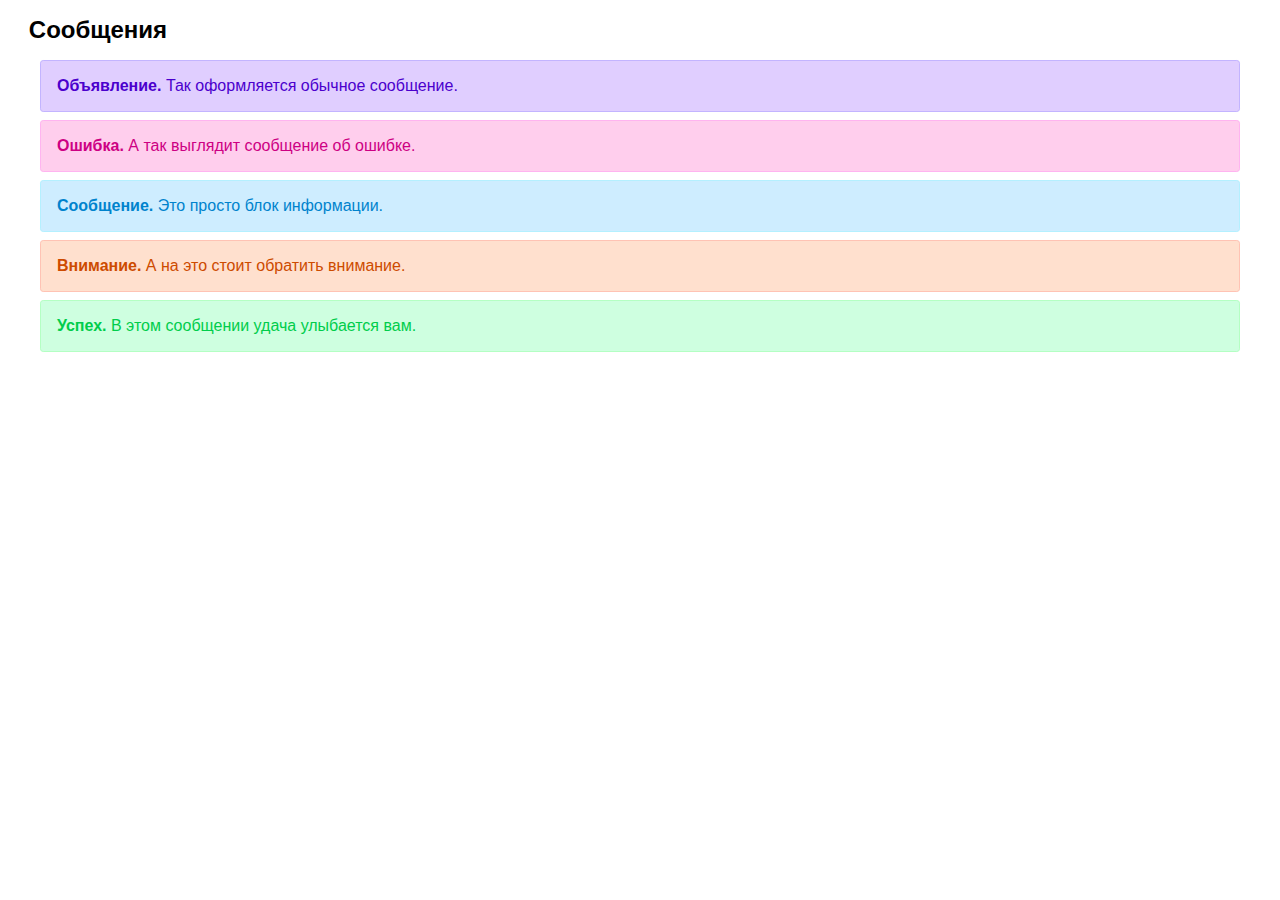
<file: projects/less/alert msg/index.html>
<!DOCTYPE html>
<html lang="ru">
  <head>
    <title>Цвета алертов</title>
    <meta charset="utf-8">
    <link href="second.css" rel="stylesheet">
    <link href="style.css" rel="stylesheet">
  </head>
  <body class="toolkit">
    <article class="alerts">
      <h1>Сообщения</h1>
      <section>
        <p class="alert alert-primary"><strong>Объявление.</strong> Так оформляется обычное сообщение.</p>
      </section>
      <section>
        <p class="alert alert-error"><strong>Ошибка.</strong> А так выглядит сообщение об ошибке.</p>
      </section>
      <section>
        <p class="alert alert-info"><strong>Сообщение.</strong> Это просто блок информации.</p>
      </section>
      <section>
        <p class="alert alert-warning"><strong>Внимание.</strong> А на это стоит обратить внимание.</p>
      </section>
      <section>
        <p class="alert alert-success"><strong>Успех.</strong> В этом сообщении удача улыбается вам.</p>
      </section>
    </article>
  </body>
</html>
</file>
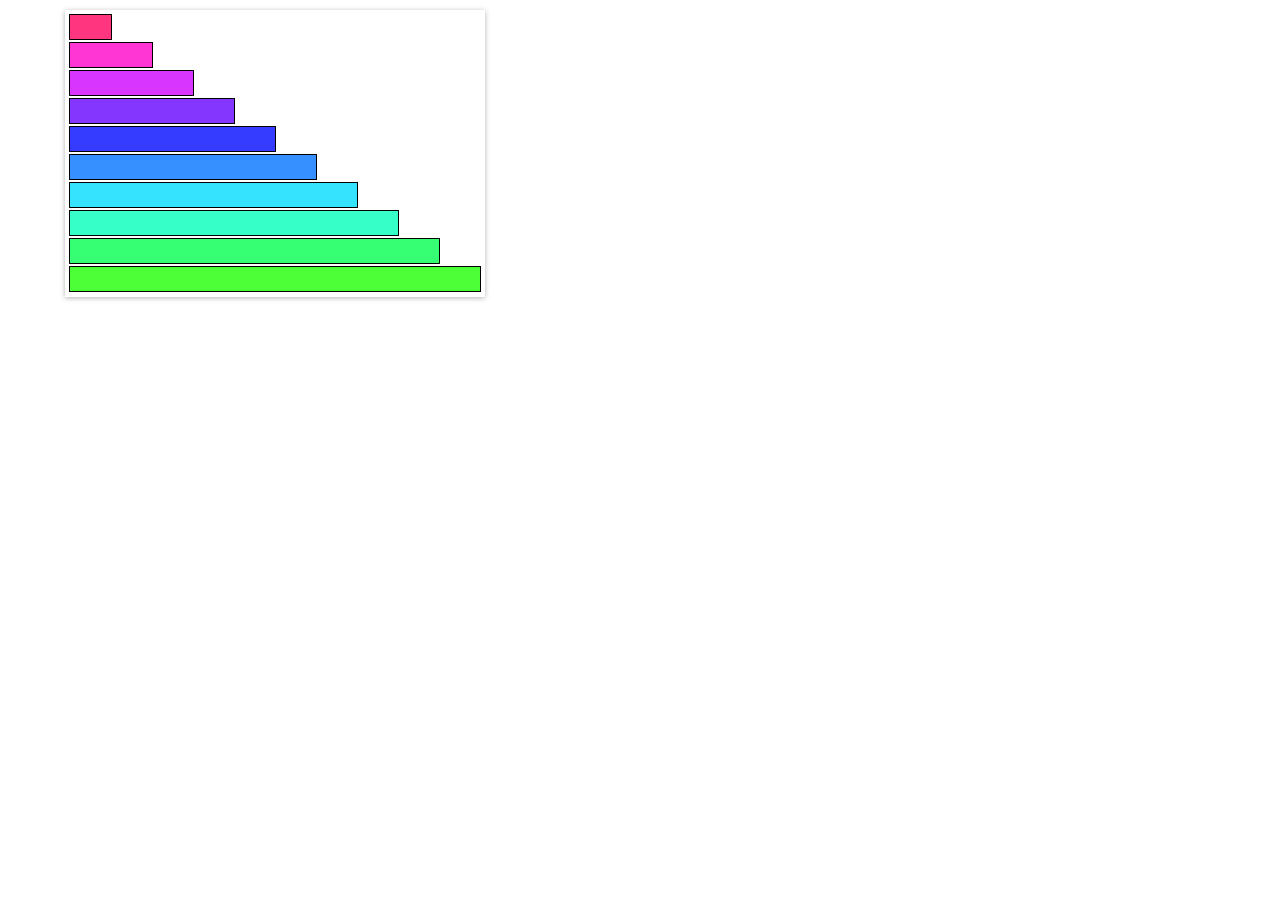
<file: projects/less/spin steps color/index.html>
<!DOCTYPE html>
<html lang="ru">
  <head>
    <title>Разноцветные ступеньки</title>
    <meta charset="utf-8">
    <link href="second.css" rel="stylesheet">
    <link href="style.css" rel="stylesheet">
  </head>
  <body class="exam">
    <div class="exam-box">
      <div class="stair-1"></div>
      <div class="stair-2"></div>
      <div class="stair-3"></div>
      <div class="stair-4"></div>
      <div class="stair-5"></div>
      <div class="stair-6"></div>
      <div class="stair-7"></div>
      <div class="stair-8"></div>
      <div class="stair-9"></div>
      <div class="stair-10"></div>
    </div>
  </body>
</html>
</file>
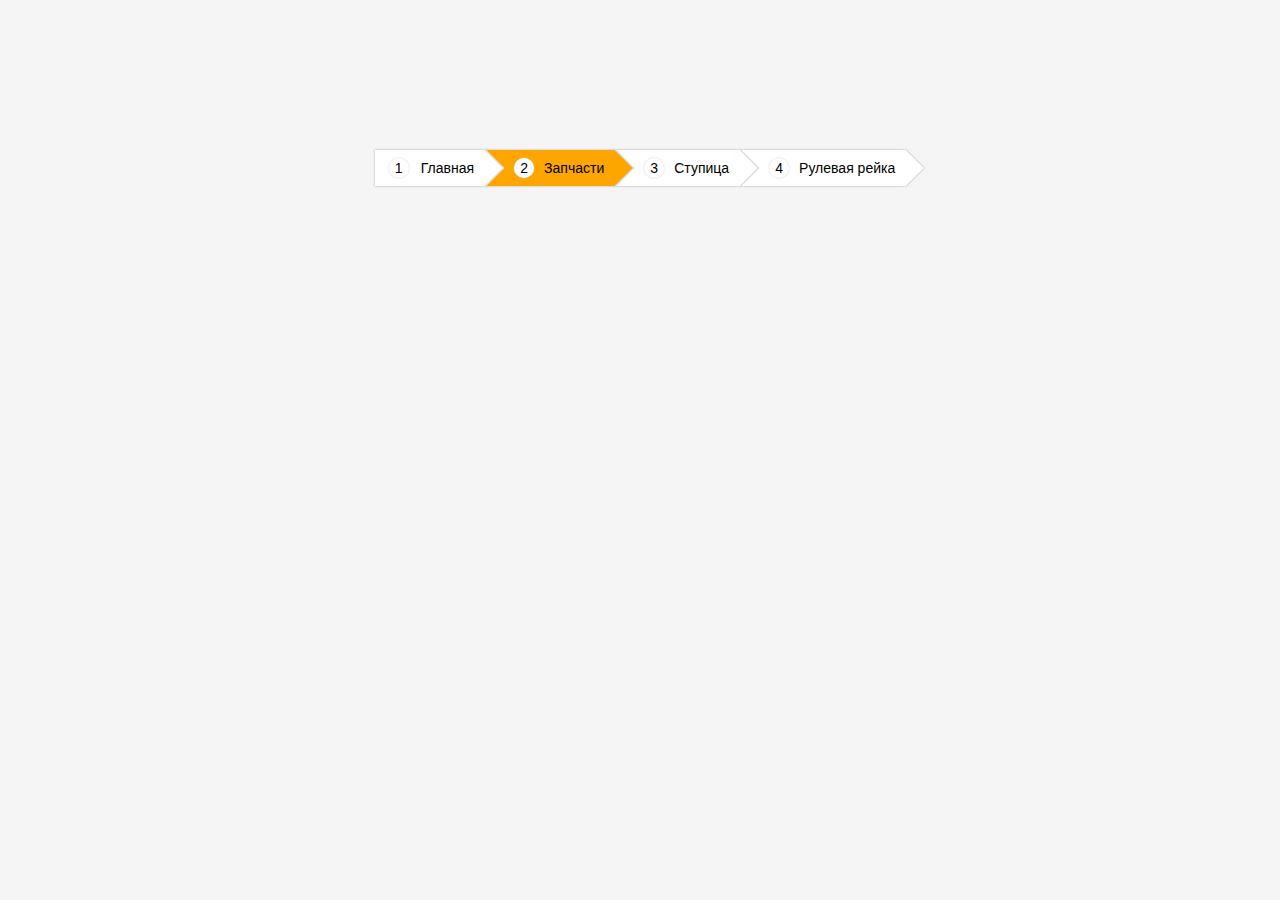
<file: projects/breadcrumbs/main.html>
<!DOCTYPE html>
<html lang="ru">
  <head>
    <title>Хлебные крошки</title>
    <meta charset="utf-8">
    <link rel="stylesheet" href="style.css">
  </head>
  <body>
    <div class="breadcrumbs">
      <a href="#">Главная</a>
      <a class="active" href="#">Запчасти</a>
      <a href="#">Ступица</a>
      <a href="#">Рулевая рейка</a>
    </div>
  </body>
</html>
</file>
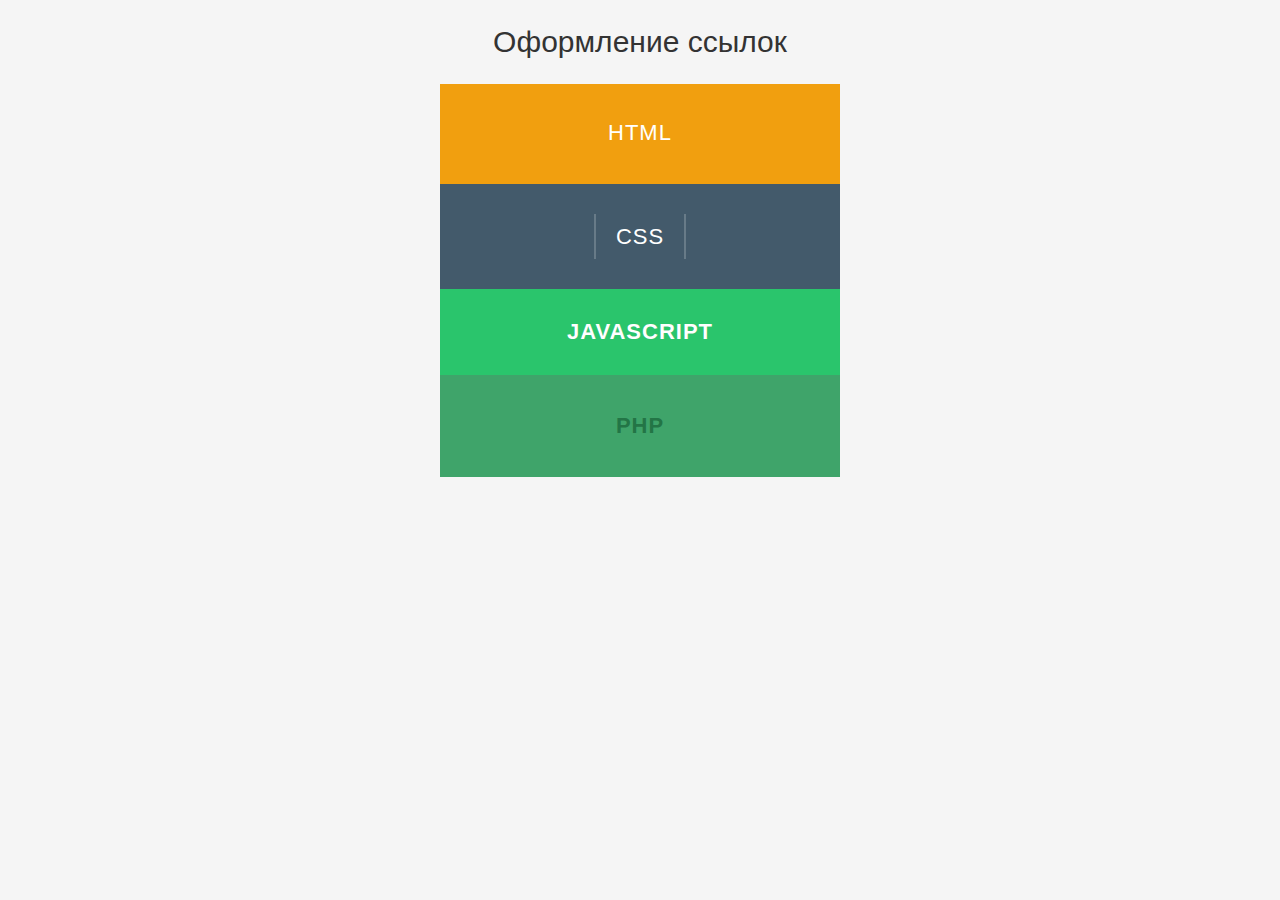
<file: projects/links/main.html>
<!DOCTYPE html>
<html lang="ru">
  <head>
    <title>Cсылки</title>
    <meta charset="utf-8">
    <link rel="stylesheet" href="style.css">
  </head>
  <body>
    <h1>Оформление ссылок</h1>
    <div class="effect-1">
      <a href="#">HTML</a>
    </div>
    <div class="effect-2">
      <a href="#">CSS</a>
    </div>
    <div class="effect-3">
      <a href="#" data-hover="JavaScript">JavaScript</a>
    </div>
    <div class="effect-4">
      <a href="#">PHP</a>
    </div>
  </body>
</html>
</file>
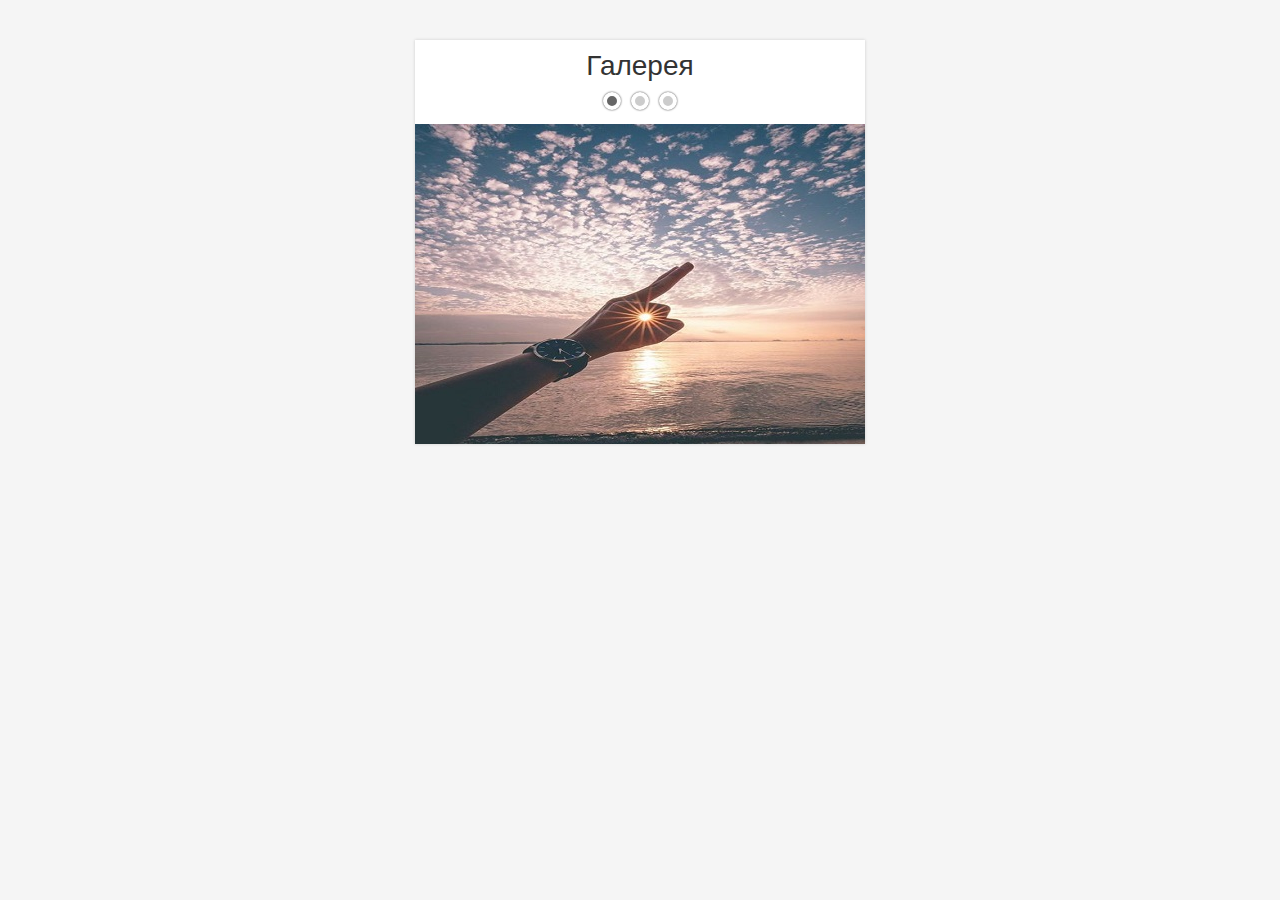
<file: projects/slider/main.html>
<!DOCTYPE html>
<html lang="ru">
  <head>
    <title>Слайдер на CSS</title>
    <meta charset="utf-8">
    <link rel="stylesheet" href="style.css">
  </head>
  <body>
    <section>
      <h1>Галерея</h1>
      <div class="slider">
        <input type="radio" id="btn-1" name="toggle" checked>
        <input type="radio" id="btn-2" name="toggle">
        <input type="radio" id="btn-3" name="toggle">

        <div class="slider-controls">
          <label for="btn-1"></label>
          <label for="btn-2"></label>
          <label for="btn-3"></label>
          
        </div>
        <div class="slider-inner">
          <div class="slider-slides">
            <img src="img/slide-1.jpg" alt="Description 1">
            <img src="img/slide-2.jpg" alt="Description 2">
            <img src="img/slide-3.jpg" alt="Description 3">
            
          </div>
        </div>
      </div>
    </section>
  </body>
</html>
</file>
<file: projects/less/alert msg/second.css>
.alerts>section{
	margin:.5em 2em
	}
.alerts>section>p{
	margin:.5em;
	padding:1em
}
.alert{
	border:1px solid transparent;
	border-radius:.2em
}
.toolkit{
	margin:0;
	font-size:16px;
	font-family:"Helvetica Neue","Helvetica","Arial",sans-serif
	}
.toolkit h1{
	margin-left:1.2em;
	font-size:1.5em
}
</file>
<file: projects/less/alert msg/style.css>
.alert-primary {
  color: #4b00cd;
  background-color: #e0ceff;
  border-color: #c3b4ff;
}
.alert-error {
  color: #cd0083;
  background-color: #ffceed;
  border-color: #ffb4f0;
}
.alert-info {
  color: #0083cd;
  background-color: #ceedff;
  border-color: #b4f0ff;
}
.alert-warning {
  color: #cd4b00;
  background-color: #ffe0ce;
  border-color: #ffc3b4;
}
.alert-success {
  color: #00cd4b;
  background-color: #ceffe0;
  border-color: #b4ffc3;
}
</file>
<file: projects/less/spin steps color/second.css>
.exam{
width:550px;
height:310px;
margin:0;
padding:0
}
.box,.centered-box,.exam-box{
box-shadow:0 1px 5px rgba(0,0,0,.3)
}
.exam-box{
position:relative;
top:10px;
width:410px;
height:285px;
margin:0 auto;
padding:1px 5px;
background-color:#fff
}
[class^=stair-]{
height:24px;
margin:4px 0;
outline:1px solid #000
}
</file>
<file: projects/less/spin steps color/style.css>
.stair-10 {
  background-color: #4cff36;
  width: 100%;
}
.stair-9 {
  background-color: #36ff73;
  width: 90%;
}
.stair-8 {
  background-color: #36ffc7;
  width: 80%;
}
.stair-7 {
  background-color: #36e3ff;
  width: 70%;
}
.stair-6 {
  background-color: #3690ff;
  width: 60%;
}
.stair-5 {
  background-color: #363cff;
  width: 50%;
}
.stair-4 {
  background-color: #8436ff;
  width: 40%;
}
.stair-3 {
  background-color: #d836ff;
  width: 30%;
}
.stair-2 {
  background-color: #ff36d3;
  width: 20%;
}
.stair-1 {
  background-color: #ff367f;
  width: 10%;
}
</file>
<file: projects/breadcrumbs/style.css>
body {
  margin: 0;
  padding: 0;
  min-width: 400px;
  background-color: #f5f5f5;
  text-align: center;
  font-size: 14px;
  font-family: "PT Sans", sans-serif;
}

.breadcrumbs {
  display: inline-block;
  margin: 150px 0;
  box-shadow: 0 0 2px #aaaaaa;
  color: black;
  counter-reset: flag;
}

.breadcrumbs a {
  position: relative;
  float: left;
  padding-right: 10px;
  padding-left: 60px;
  background-color: white;
  color: black;
  text-decoration: none;
  line-height: 36px;
  transition: background-color 0.1s;
}

.breadcrumbs a::after {
  position: absolute;
  top: 0;
  right: -18px;
  z-index: 1;
  width: 36px;
  height: 36px;
  border-radius: 50px 0 0 0;
  background-color: white;
  box-shadow: 1px 1px 0 1px #dddddd;
  content: "";
  transition: background-color 0.1s;
  transform: rotate(-45deg) scale(0.73);
}

.breadcrumbs a:hover,
.breadcrumbs a:hover::after,
.breadcrumbs a.active,
.breadcrumbs a.active::after {
  background-color: orange;
}

.breadcrumbs a::before {
  position: absolute;
  top: 8px;
  height: 20px;
  left: 30px;
  width: 20px;
  border-radius: 50%;
  background-color: white;
  box-shadow: 0 0 2px #cccccc;
  content: counter(flag);
  counter-increment: flag;
  line-height: 20px;
}

.breadcrumbs a:first-child {
  padding-left: 46px;
}

.breadcrumbs a:first-child::before {
  left: 14px;
}
</file>
<file: projects/links/style.css>
body {
  margin: 0;
  padding: 0;
  background-color: #f5f5f5;
  color: #333333;
  font-size: 22px;
  font-family: "Open Sans", sans-serif;
}

h1 {
  margin: 25px 0;
  text-align: center;
  font-weight: 300;
  font-size: 30px;
}

a {
  position: relative;
  display: inline-block;
  outline: none;
  text-decoration: none;
  text-transform: uppercase;
  letter-spacing: 1px;
  font-weight: 300;
}

div[class^="effect-"] {
  margin: 0 auto;
  padding: 30px 0;
  width: 400px;
  text-align: center;
}

.effect-1 {
  background-color: #f19f0f;
}

.effect-1 a {
  padding: 6px 0 8px;
  color: #ffffff;
}

.effect-1 a::after {
  position: absolute;
  top: 100%;
  left: 0;
  width: 100%;
  height: 4px;
  background-color: rgba(0, 0, 0, 0.1);
  content: "";
  opacity: 0;
  transition: opacity 0.3s, transform 0.3s;
  transform: translateY(10px);
}

.effect-1 a:hover::after {
  opacity: 1;
  transform: translateY(0);
}

.effect-2 {
  background-color: #435a6b;
}

.effect-2 a {
  padding: 0 20px;
  height: 45px;
  color: #ffffff;
  line-height: 45px;
}

.effect-2 a::before,
.effect-2 a::after {
  position: absolute;
  width: 45px;
  height: 2px;
  background-color: #ffffff;
  content: "";
  opacity: 0.2;
  transition: all 0.3s;
}

.effect-2 a::before {
  top: 0;
  left: 0;
  transform: rotate(90deg);
  transform-origin: 0 0;
}

.effect-2 a::after {
  right: 0;
  bottom: 0;
  transform: rotate(90deg);
  transform-origin: 100% 100%;
}

.effect-2 a:hover::before {
  left: 50%;
  opacity: 1;
  transform: rotate(0deg) translateX(-50%);
}

.effect-2 a:hover::after {
  right: 50%;
  opacity: 1;
  transform: rotate(0deg) translateX(50%);
}

.effect-3 {
  background-color: #2ac56c;
}

.effect-3 a {
  color: rgba(0, 0, 0, 0.2);
  font-weight: bold;
}

.effect-3 a::before {
  position: absolute;
  color: #ffffff;
  content: attr(data-hover);
  transition: transform 0.3s, opacity 0.3s;
}

.effect-3 a:hover::before {
  opacity: 0;
  transform: scale(0.9);
}

.effect-4 {
  background-color: #3fa46a;
}

.effect-4 a {
  padding: 8px;
  color: #237546;
  font-weight: bold;
}

.effect-4 a:hover {
  color: #ffffff;
  transition: color 0.3s;
}

.effect-4 a::before,
.effect-4 a::after {
  position: absolute;
  left: 0;
  width: 100%;
  height: 2px;
  background-color: #ffffff;
  content: "";
  opacity: 0;
  transition: opacity 0.3s, transform 0.3s;
}

.effect-4 a::before {
  top: 0;
  transform: translateY(-10px);
}

.effect-4 a::after {
  bottom: 0;
  transform: translateY(10px);
}

.effect-4 a:hover::before,
.effect-4 a:hover::after {
  opacity: 1;
  transform: translateY(0);
}
</file>
<file: projects/slider/style.css>
body {
  margin: 0;
  padding: 0;
  background-color: #f5f5f5;
  color: #333333;
  font-family: "Open Sans", sans-serif;
}

section {
  margin: 40px auto;
  width: 450px;
  background-color: white;
  box-shadow: 0 0 3px #cccccc;
}

h1 {
  margin: 0;
  padding: 10px 0;
  text-align: center;
  font-weight: normal;
  font-size: 28px;
}

.slider {
  position: relative;
}

.slider input[type="radio"] {
  display: none;
}

.slider-inner {
  overflow: hidden;
}

.slider-slides {
  width: 300%;
  transition: transform 0.8s ease;
}

.slider-slides img {
  float: left;
  width: 450px;
  height: 320px;
}

.slider-controls {
  margin-bottom: 10px;
  text-align: center;
}

.slider-controls label {
  display: inline-block;
  margin: 0 3px;
  width: 10px;
  height: 10px;
  border: 4px solid white;
  border-radius: 50%;
  background-color: #cccccc;
  box-shadow: 0 0 2px rgba(0, 0, 0, 0.8);
  cursor: pointer;
  transition: background-color 0.2s;
}

#btn-1:checked ~ .slider-controls label[for="btn-1"],
#btn-2:checked ~ .slider-controls label[for="btn-2"],
#btn-3:checked ~ .slider-controls label[for="btn-3"] {
  background-color: #666666;
}


#btn-1:checked ~ .slider-inner .slider-slides {
  transform: translate(0);
}

#btn-2:checked ~ .slider-inner .slider-slides {
  transform: translate(-450px);
}

#btn-3:checked ~ .slider-inner .slider-slides {
  transform: translate(-900px);
}
</file>
